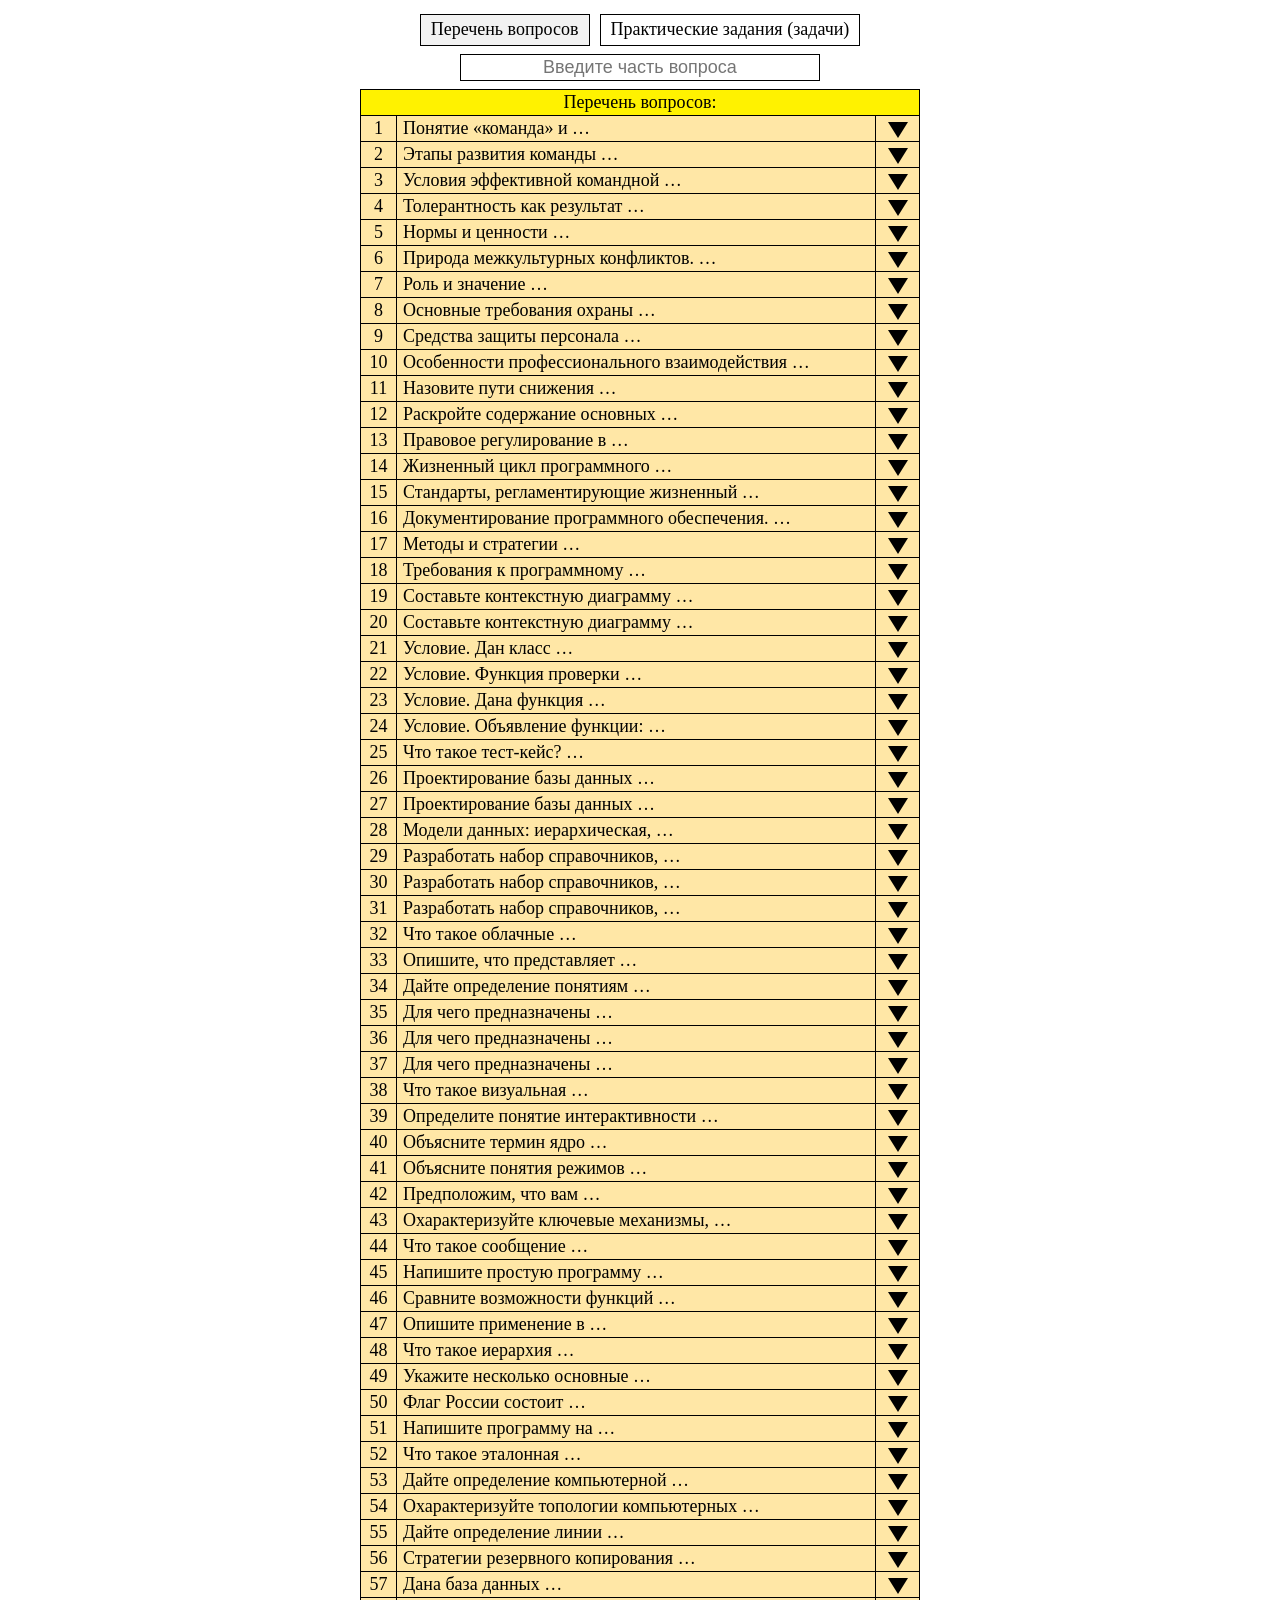
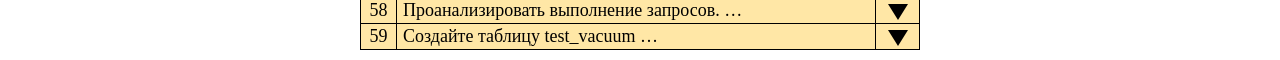
<file: index.html>
<!doctype html>
<html lang="ru">
<head>
  <meta charset="UTF-8" />
  <meta name="viewport" content="width=device-width,initial-scale=1" />
  <title>Перечень вопросов</title>
  <link rel="stylesheet" href="css/styles.css" />
</head>
<body>
  <div class="wrap">

    <nav class="menu">
      <a class="menu-btn active" href="index.html">Перечень вопросов</a>
      <a class="menu-btn" href="tasks.html">Практические задания (задачи)</a>
    </nav>

    <div class="topbar">
      <input
        class="topbox"
        id="queryInput"
        type="text"
        value=""
        placeholder="Введите часть вопроса"
      />
    </div>

    <table class="faq" id="faqTable">
      <colgroup>
        <col class="col-num">
        <col class="col-q">
        <col class="col-arr">
      </colgroup>

      <tr class="group">
        <td id="groupTitleCell" colspan="3"></td>
      </tr>
      <!-- строки добавит JS -->
    </table>
  </div>

  <script src="js/data-questions.js"></script>
  <script src="js/app.js"></script>
</body>
</html>
</file>
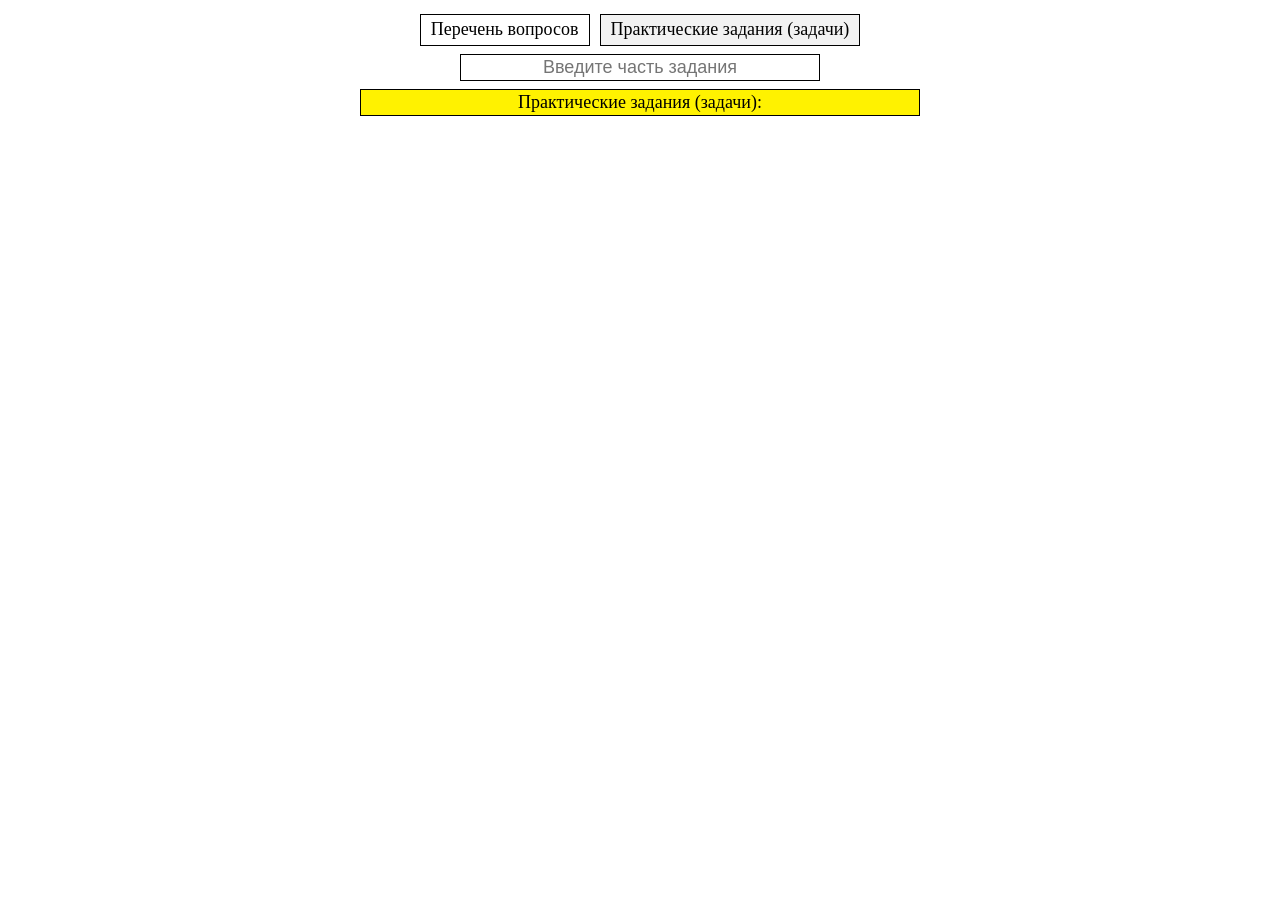
<file: tasks.html>
<!doctype html>
<html lang="ru">
<head>
  <meta charset="UTF-8" />
  <meta name="viewport" content="width=device-width,initial-scale=1" />
  <title>Практические задания (задачи)</title>
  <link rel="stylesheet" href="css/styles.css" />
</head>
<body>
  <div class="wrap">

    <nav class="menu">
      <a class="menu-btn" href="index.html">Перечень вопросов</a>
      <a class="menu-btn active" href="tasks.html">Практические задания (задачи)</a>
    </nav>

    <div class="topbar">
      <input
        class="topbox"
        id="queryInput"
        type="text"
        value=""
        placeholder="Введите часть задания"
      />
    </div>

    <table class="faq" id="faqTable">
      <colgroup>
        <col class="col-num">
        <col class="col-q">
        <col class="col-arr">
      </colgroup>

      <tr class="group">
        <td id="groupTitleCell" colspan="3"></td>
      </tr>
      <!-- строки добавит JS -->
    </table>
  </div>

  <script src="js/data-tasks.js"></script>
  <script src="js/app.js"></script>
</body>
</html>
</file>
<file: css/styles.css>
:root{
  --yellow: #fff200;
  --row: #ffe7a6;
  --border: #000;

  /* выставляется из JS: maxDigits + 1 */
  --num-ch: 2;
}

body{
  font-family: "Times New Roman", serif;
  background:#fff;
  margin:0;
}

.wrap{
  width: 560px;
  margin: 10px auto;
}

/* Меню */
.menu{
  display:flex;
  justify-content:center;
  gap: 10px;
  padding: 4px 0 6px;
}

.menu-btn{
  display:inline-block;
  border: 1px solid var(--border);
  padding: 4px 10px;
  background:#fff;
  color:#000;
  text-decoration:none;
  font-size: 18px;
  line-height: 1.2;
}

.menu-btn.active{
  background: #f2f2f2;
}

/* Верхняя строка поиска */
.topbar{
  display:flex;
  justify-content:center;
  margin: 0 auto 6px;
  padding: 2px 0;
}

.topbox{
  border:1px solid var(--border);
  padding: 2px 12px;
  min-width: 360px;
  text-align:center;
  font-size: 18px;
  line-height: 1.2;
  box-sizing: border-box;
  background:#fff;
  outline:none;
}

/* Таблица */
table.faq{
  width:100%;
  border-collapse:collapse;
  table-layout:auto;
}

table.faq td{
  border:1px solid var(--border);
  padding: 2px 6px;
  font-size: 18px;
  vertical-align: top;
}

/* Колонки (через colgroup) */
.col-num{
  width: calc(var(--num-ch) * 1ch + 12px);
}
.col-q{
  width: auto;
}
.col-arr{
  width: 44px;
}

/* Заголовок группы */
.group td{
  background: var(--yellow);
  text-align:center;
  font-weight: normal;
  padding: 4px 6px;
}

/* Строки вопросов */
.q-row td{
  background: var(--row);
  cursor:pointer;
  user-select:none;
}

/* Нумерация и стрелки — НЕ по ширине */
.num{
  white-space: nowrap;
  text-align:center;
  padding-left: 8px;
  padding-right: 8px;
  font-variant-numeric: tabular-nums;
}

.arr{
  white-space: nowrap;
  text-align:center;
  padding-left: 8px;
  padding-right: 8px;
}

/* Текст (средняя колонка) — по ширине */
.q{
  text-align: justify;
  text-justify: inter-word;
  text-align-last: left;
  white-space: normal;
}

/* Треугольники (стрелки) */
.arrow{
  display:inline-block;
  width:0;
  height:0;
  border-left:10px solid transparent;
  border-right:10px solid transparent;
  vertical-align:middle;
}
.arrow.down{ border-top:16px solid #000; }
.arrow.up  { border-bottom:16px solid #000; }

/* Блок раскрытого текста */
.detail td{
  background:#fff;
  padding: 6px 10px;
  cursor:default;
  border-left: none;
  border-right: none;
}

.detail .detail-q,
.detail .detail-a{
  text-align: justify;
  text-justify: inter-word;
  text-align-last: left;
  white-space: pre-line;   /* сохраняем переносы строк */
  margin: 4px 0;
}

.dash{
  border:0;
  border-top: 1px dashed #000;
  margin: 8px 0;
}
</file>
